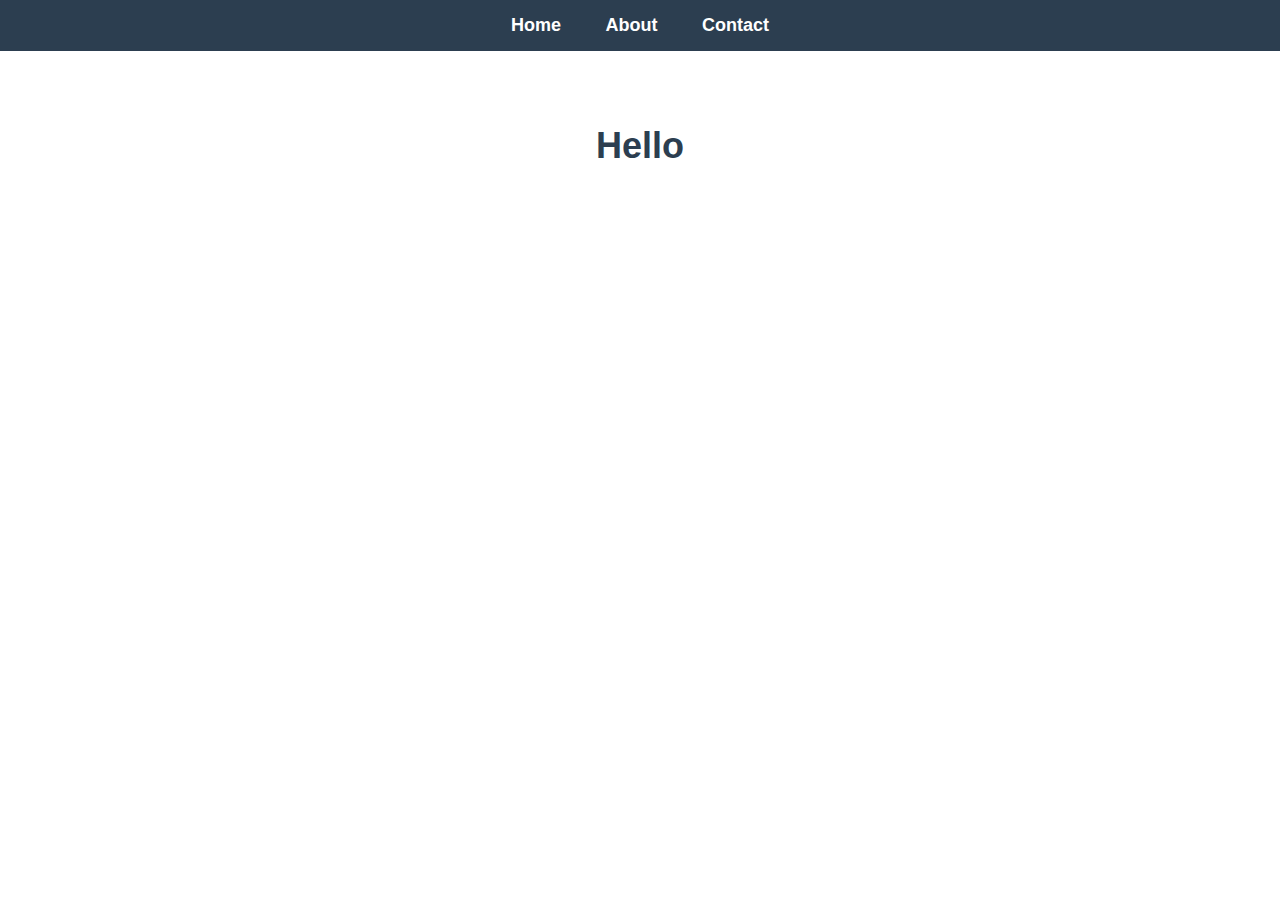
<file: index.html>
<!DOCTYPE html>
<html>
<head>
    <title>Home</title>
    <link rel="stylesheet" href="tstyle.css">
</head>
<body>
    <div class="nav-bar">
        <a href="index.html">Home</a>
        <a href="about.html">About</a>
        <a href="contact.html">Contact</a>
    </div>
    <div class="content">
        <h1 id="main-title">Hello</h1>
        
    </div>
</body>
</html>
</file>
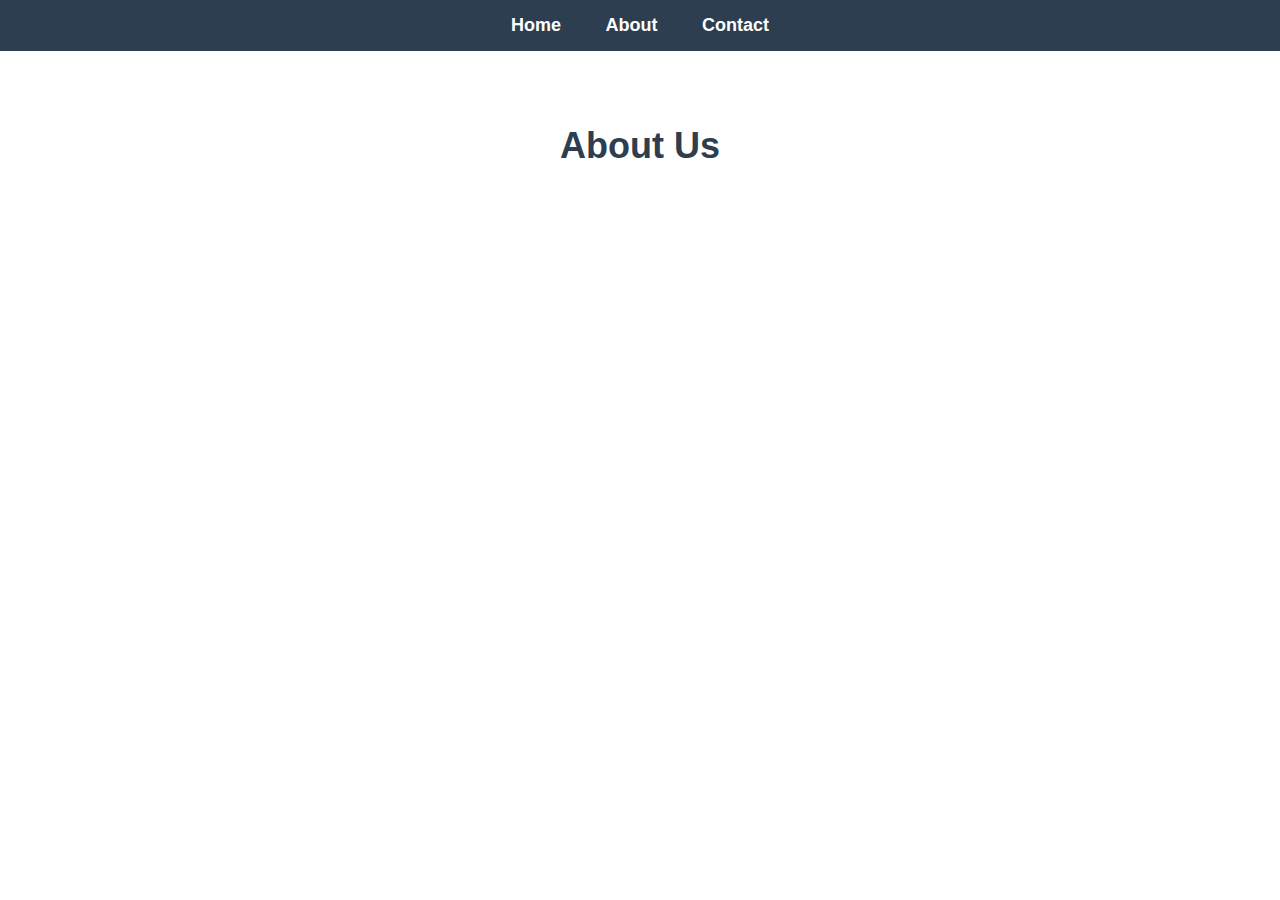
<file: about.html>
<!DOCTYPE html>
<html>
<head>
    <title>About Us</title>
    <link rel="stylesheet" href="tstyle.css">
</head>
<body>
    <div class="nav-bar">
        <a href="index.html">Home</a>
        <a href="about.html">About</a>
        <a href="contact.html">Contact</a>
    </div>
    <div class="content">
        <h1 id="main-title">About Us</h1>
        
    </div>
</body>
</html>
</file>
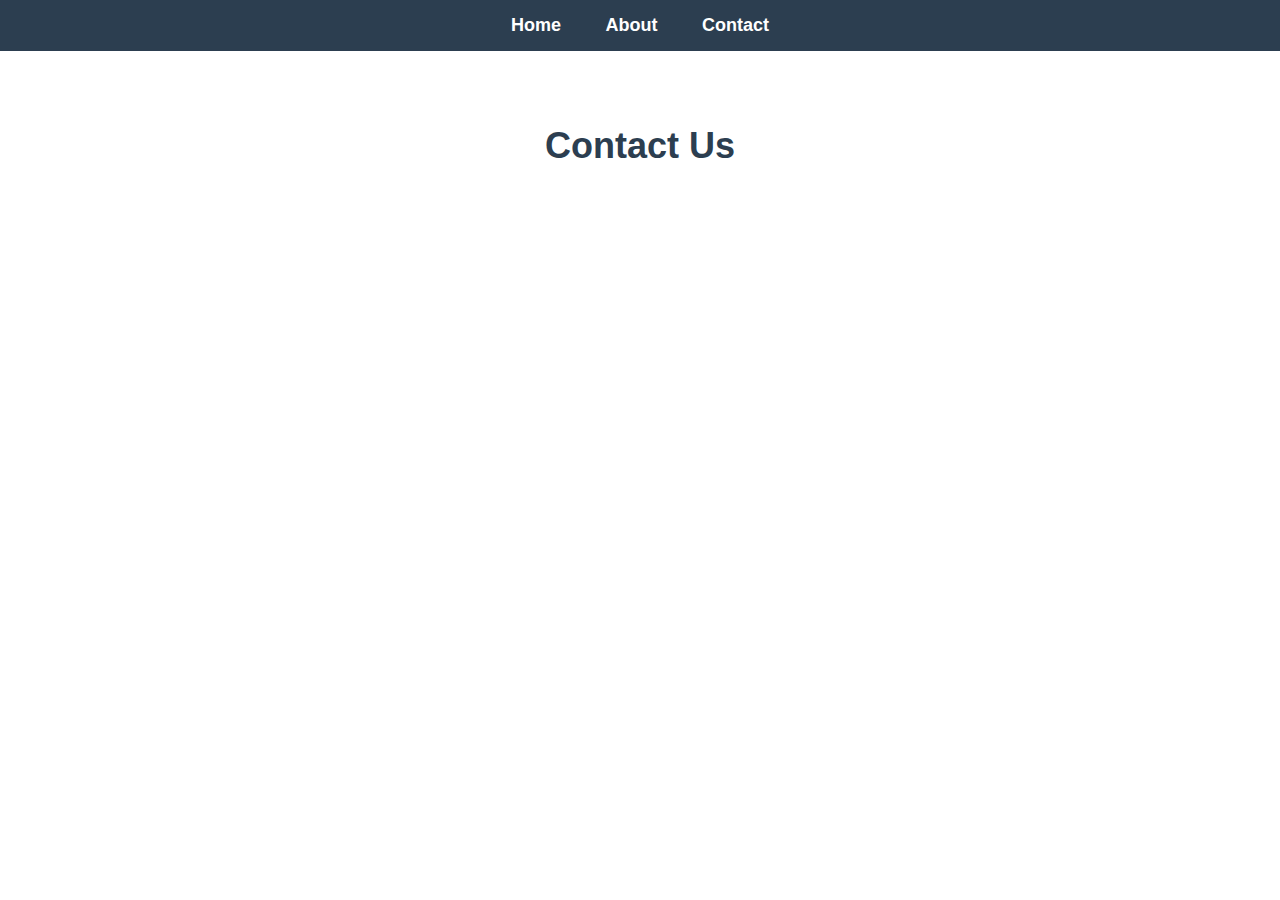
<file: contact.html>
<!DOCTYPE html>
<html>
<head>
    <title>Contact</title>
    <link rel="stylesheet" href="tstyle.css">
</head>
<body>
    <div class="nav-bar">
        <a href="index.html">Home</a>
        <a href="about.html">About</a>
        <a href="contact.html">Contact</a>
    </div>
    <div class="content">
        <h1 id="main-title">Contact Us</h1>
     
    </div>
</body>
</html>
</file>
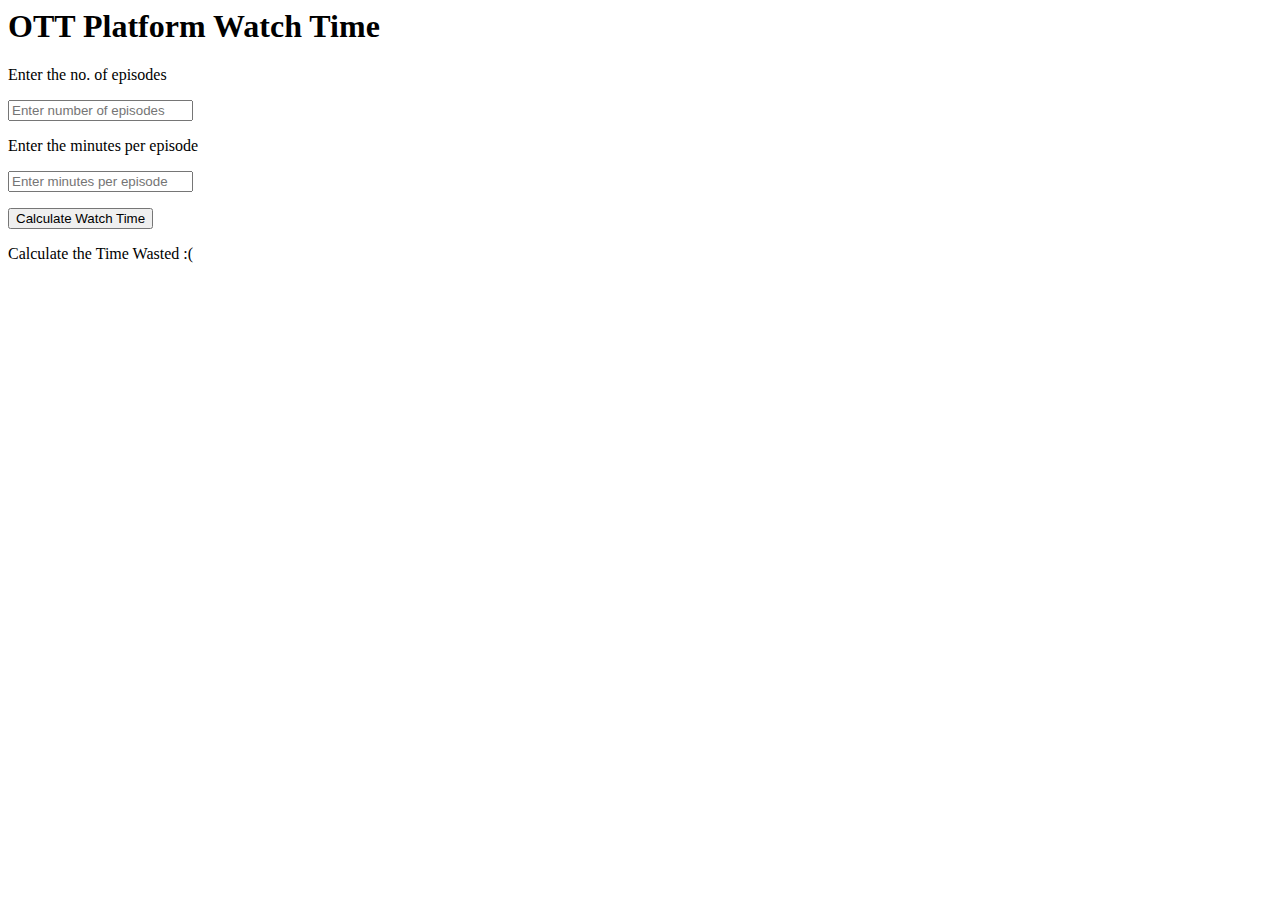
<file: OTTwatchtime.html>
<html>
<body>

    <h1>OTT Platform Watch Time</h1>
    <p>Enter the no. of episodes</p>
    <p><input type="number" id="episodeCount" placeholder="Enter number of episodes"></p>
    <p>Enter the minutes per episode</p>
    <p><input type="number" id="minutesPerEpisode" placeholder="Enter minutes per episode"></p>
    <button onclick="calculateWatchTime()">Calculate Watch Time</button>
    <p>Calculate the Time Wasted :(</p>
    <p> </p>
</body>
<script>
    function calculateWatchTime() {
        const episodeCount = document.getElementById("episodeCount").value;
        const minutesPerEpisode = document.getElementById("minutesPerEpisode").value;
        const watchTime = episodeCount * minutesPerEpisode;
        const wat=watchTime/60
        document.write(`Total watch time: ${wat} hours`);document.write("<br>");
        document.write(`Day wasted : ${wat*100/24}.2f %`);document.write("<br>");
        document.write(`Week wasted: ${wat*100/168} %`);document.write("<br>");
        document.write(`Month wasted: ${wat*100/720} %`);document.write("<br>");
        document.write(`Year wasted: ${wat*100/8760} %`);

    }
</script>
</html>
</file>
<file: tstyle.css>
body {
    font-family: 'Segoe UI', Tahoma, Geneva, Verdana, sans-serif;
    margin: 0;
    padding: 0;
    text-align: center;
}

.nav-bar {
    background-color: #2c3e50;
    padding: 15px;
    text-align: center;
}

.nav-bar a {
    color: white;
    margin: 0 20px;
    text-decoration: none; 
    font-size: 18px;
    font-weight: bold;
}

.nav-bar a:hover {
    text-decoration: underline; 
    color: #2aa8d5; 
}


.content {
    padding: 50px;
}

#main-title {
    color: #2c3e50;
    font-size: 36px;
    text-decoration: none; 
}

p {
    font-size: 18px;
    color: #333;
    line-height: 1.6;
}
</file>
